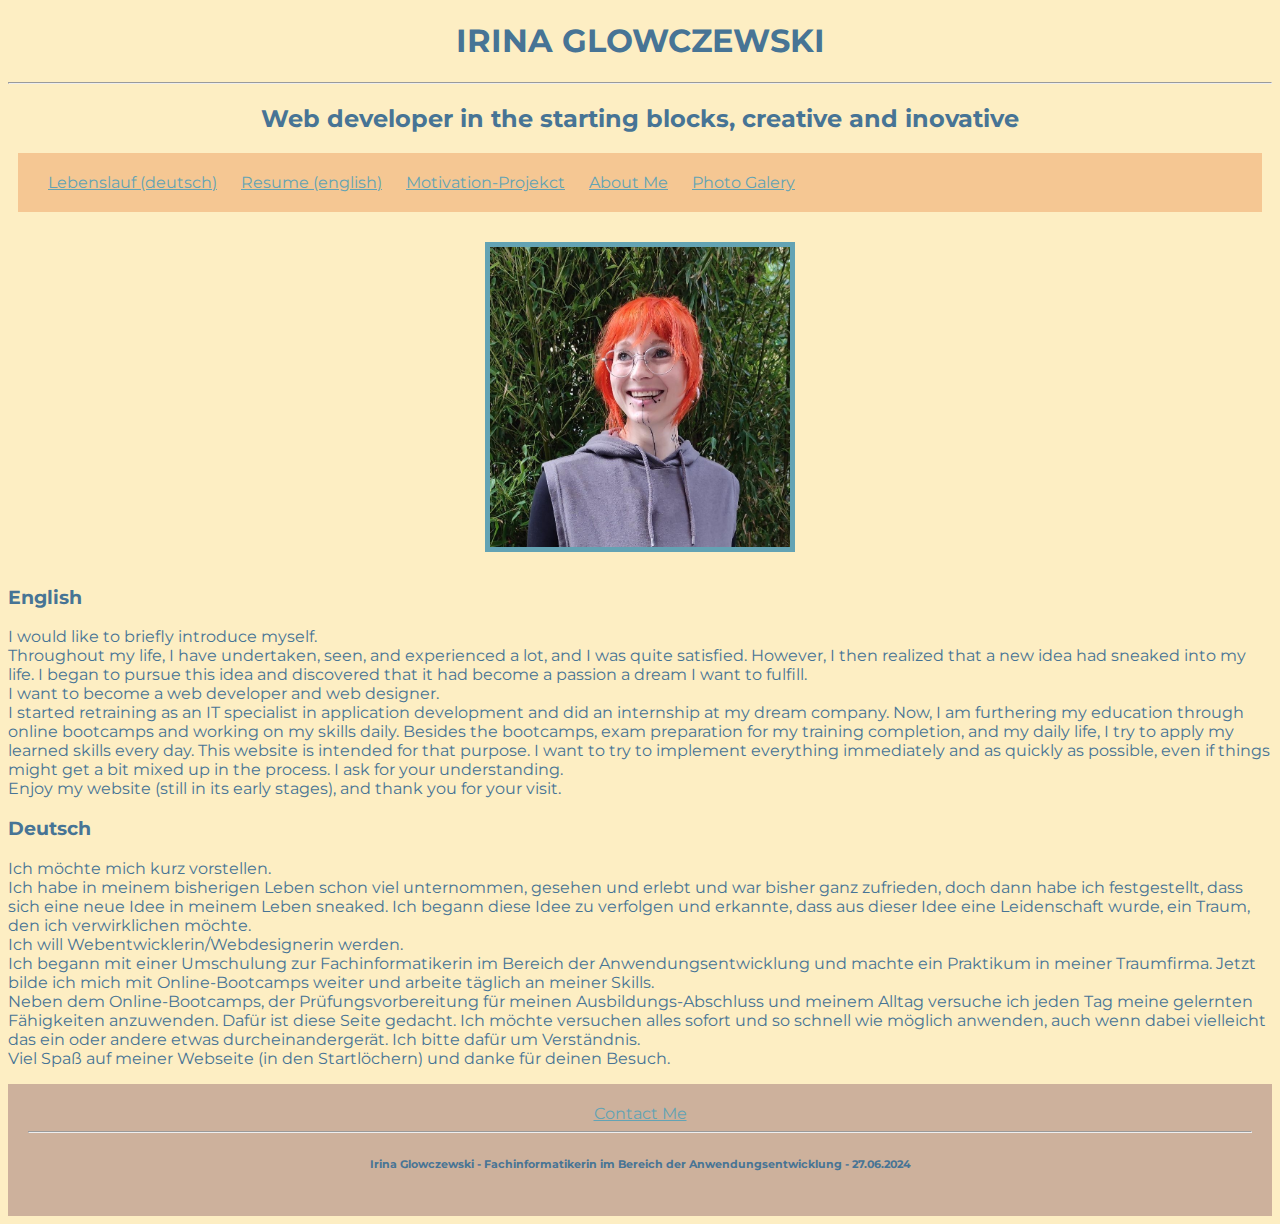
<file: index.html>
<!DOCTYPE html>
<html lang="en">
<head>
    <meta charset="UTF-8">
    <meta name="viewport" content="width=device-width, initial-scale=1.0">
    <link rel="stylesheet" href="./style.css" />
    <link rel="preconnect" href="https://fonts.googleapis.com">
    <link rel="preconnect" href="https://fonts.gstatic.com" crossorigin>
    <link href="https://fonts.googleapis.com/css2?family=Caveat&family=Montserrat:ital,wght@0,100..900;1,100..900&display=swap" rel="stylesheet">

    <title>Irina Glowczewski</title>
</head>
<body>

    <header>

        <h1>Irina Glowczewski</h1>
        <hr/>
        <h2>Web developer in the starting blocks, creative and inovative</h2>     

    </header>
    <nav>
        
        <a href="./public/resume_de.html">Lebenslauf (deutsch)</a>
        <a href="./public/resume_en.html">Resume (english)</a>
        <a href="./public/Motivation_Project/">Motivation-Projekct</a>
        <a href="./public/about.html">About Me</a>
        <a href="./public/galery.html">Photo Galery</a>
        
    
    </nav>
    
    <main>
        <div class="photo_text">
            <img src="./assets/images/2024-07-04-Profielbild.jpeg" height="300" alt="Irina now">
        </div>

        <h3>English</h3>
        <p>
            I would like to briefly introduce myself.<br/>
            Throughout my life, I have undertaken, seen, and experienced a lot, and I was quite satisfied. However, I then realized that a new idea had sneaked into my life. I began to pursue this idea and discovered that it had become a passion a dream I want to fulfill.<br/>
            I want to become a web developer and web designer.<br/>
            I started retraining as an IT specialist in application development and did an internship at my dream company. Now, I am furthering my education through online bootcamps and working on my skills daily. Besides the bootcamps, exam preparation for my training completion,
            and my daily life, I try to apply my learned skills every day. This website is intended for that purpose. I want to try to implement everything immediately and as quickly as possible, even if things might get a bit mixed up in the process. I ask for your understanding.<br/>
            Enjoy my website (still in its early stages), and thank you for your visit.
        </p>
        <h3>Deutsch</h3>
        <p>
            Ich möchte mich kurz vorstellen.<br/>
            Ich habe in meinem bisherigen Leben schon viel unternommen, gesehen und erlebt und war bisher ganz zufrieden, doch dann habe ich festgestellt, dass sich eine neue Idee in meinem Leben sneaked. Ich begann diese Idee zu verfolgen und erkannte, dass aus dieser Idee eine Leidenschaft wurde, ein Traum, den ich verwirklichen möchte.<br/>
            Ich will Webentwicklerin/Webdesignerin werden.<br/>
            Ich begann mit einer Umschulung zur Fachinformatikerin im Bereich der Anwendungsentwicklung und machte ein Praktikum in meiner Traumfirma. Jetzt bilde ich mich mit Online-Bootcamps weiter und arbeite täglich an meiner Skills.<br/>
            Neben dem Online-Bootcamps, der Prüfungsvorbereitung für meinen Ausbildungs-Abschluss und meinem Alltag versuche ich jeden Tag meine gelernten Fähigkeiten anzuwenden. Dafür ist diese Seite gedacht. Ich möchte versuchen alles sofort
            und so schnell wie möglich anwenden, auch wenn dabei vielleicht das ein oder andere etwas durcheinandergerät. Ich bitte dafür um Verständnis.<br/>
            Viel Spaß auf meiner Webseite (in den Startlöchern) und danke für deinen Besuch.
        </p>

    </main>

    <footer>

        <a href="./public/contact.html">Contact Me</a>
        <hr/>
        <h6>Irina Glowczewski - Fachinformatikerin im Bereich der Anwendungsentwicklung - 27.06.2024</h6>

    </footer>

</body>
</html>
</file>
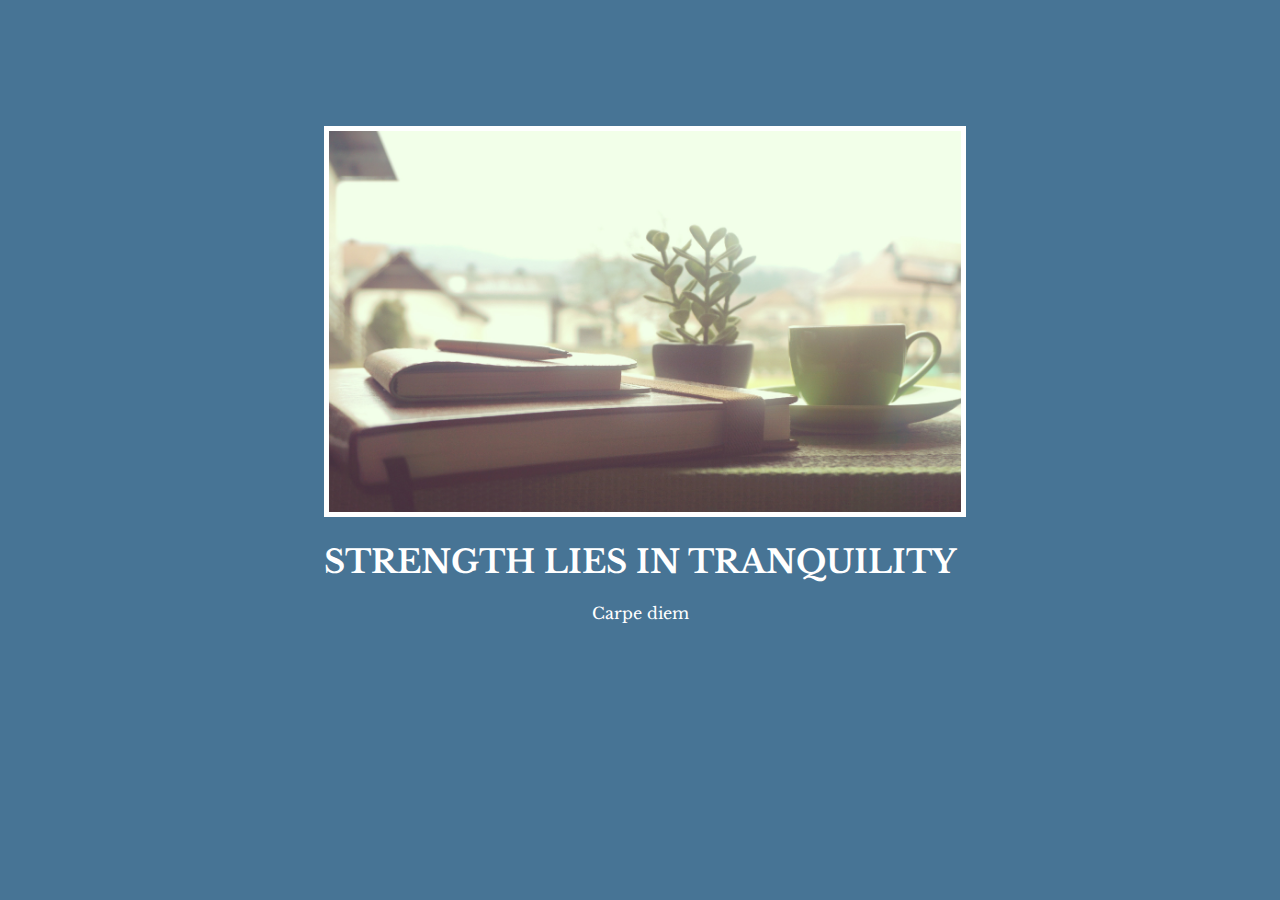
<file: public/Motivation_Project/index.html>
<!DOCTYPE html>
<html lang="en">
<head>
  <meta charset="UTF-8">
  <meta name="viewport" content="width=device-width, initial-scale=1.0">
  <title>My Motivation</title>
  <link rel="preconnect" href="https://fonts.googleapis.com">
  <link rel="preconnect" href="https://fonts.gstatic.com" crossorigin>
  <link href="https://fonts.googleapis.com/css2?family=Libre+Baskerville:ital,wght@0,400;0,700;1,400&display=swap" rel="stylesheet">
  <link rel="stylesheet" href="./style.css" />
</head>
<body>

  <div class="div">
    <img src="./assets/images/lighting-cup-of-coffee.jpg" alt="Tee and Book" />
    <h1>Strength lies in tranquility</h1>
    <p>Carpe diem</p>
  </div>
  
</body>
</html>
</file>
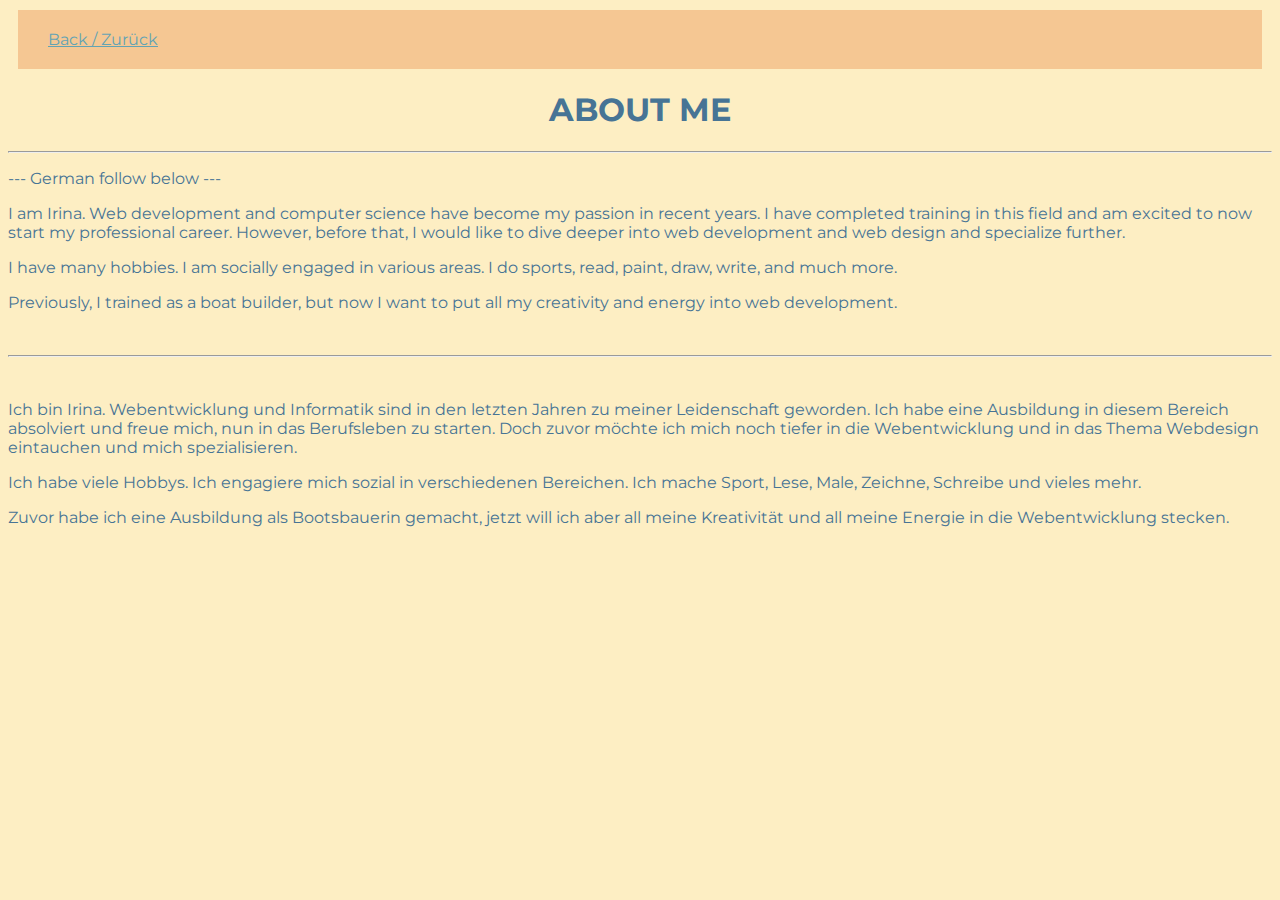
<file: public/about.html>
<!DOCTYPE html>
<html lang="en">
<head>
    <meta charset="UTF-8">
    <meta name="viewport" content="width=device-width, initial-scale=1.0">
    <link rel="stylesheet" href="../style.css" />
    <link rel="preconnect" href="https://fonts.googleapis.com">
    <link rel="preconnect" href="https://fonts.gstatic.com" crossorigin>
    <link href="https://fonts.googleapis.com/css2?family=Caveat&family=Montserrat:ital,wght@0,100..900;1,100..900&display=swap" rel="stylesheet">

    <title>About Me</title>
</head>

<nav>

  <a href="../index.html">Back / Zurück</a>

</nav>

<body>

  <h1>About Me</h1>

  <hr/>

  <p>--- German follow below --- </p>

  <p>
    I am Irina. Web development and computer science have become my passion in recent years.
    I have completed training in this field and am excited to now start my professional career.
    However, before that, I would like to dive deeper into web development and web design and
    specialize further. 
  </p>

  <p>
    I have many hobbies. I am socially engaged in various areas. I do sports, read, paint,
    draw, write, and much more. 
  </p>

  <p>
    Previously, I trained as a boat builder, but now I want to put all my creativity and
    energy into web development.
  </p>

  <br/>
  <hr/>
  <br/>

  <p>
    Ich bin Irina. Webentwicklung und Informatik sind in den letzten Jahren zu meiner
    Leidenschaft geworden. Ich habe eine Ausbildung in diesem Bereich absolviert und freue
    mich, nun in das Berufsleben zu starten. Doch zuvor möchte ich mich noch tiefer in die
    Webentwicklung und in das Thema Webdesign eintauchen und mich spezialisieren.
  </p>

  <p>
    Ich habe viele Hobbys. Ich engagiere mich sozial in verschiedenen Bereichen. Ich mache
    Sport, Lese, Male, Zeichne, Schreibe und vieles mehr.
  </p>

  <p>
    Zuvor habe ich eine Ausbildung als Bootsbauerin gemacht, jetzt will ich aber all meine
    Kreativität und all meine Energie in die Webentwicklung stecken.
  </p>
</body>
</file>
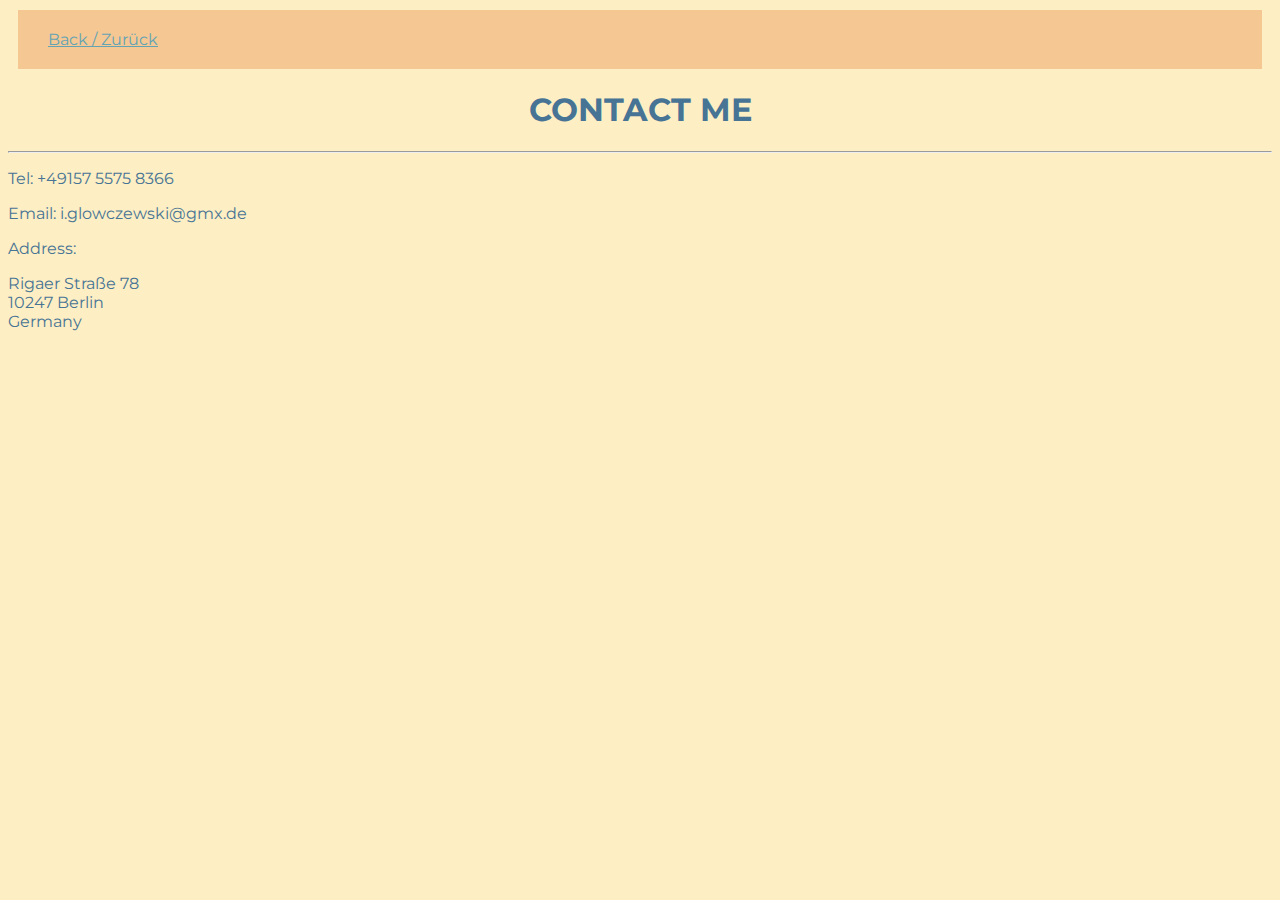
<file: public/contact.html>
<!DOCTYPE html>
<html lang="en">
<head>
    <meta charset="UTF-8">
    <meta name="viewport" content="width=device-width, initial-scale=1.0">
    <link rel="stylesheet" href="../style.css" />
    <link rel="preconnect" href="https://fonts.googleapis.com">
    <link rel="preconnect" href="https://fonts.gstatic.com" crossorigin>
    <link href="https://fonts.googleapis.com/css2?family=Caveat&family=Montserrat:ital,wght@0,100..900;1,100..900&display=swap" rel="stylesheet">

    <title>Contact Me</title>
</head>

<nav>

  <a href="../index.html">Back / Zurück</a>
  
</nav>

<body>

  <h1>Contact Me</h1>
  <hr>
  <p>Tel: +49157 5575 8366</p>
  <p>Email: i.glowczewski@gmx.de</p>
  <p>Address:</p>
  <p>
    Rigaer Straße 78<br />
    10247 Berlin<br />
    Germany<br />
  </p>

</body>
</file>
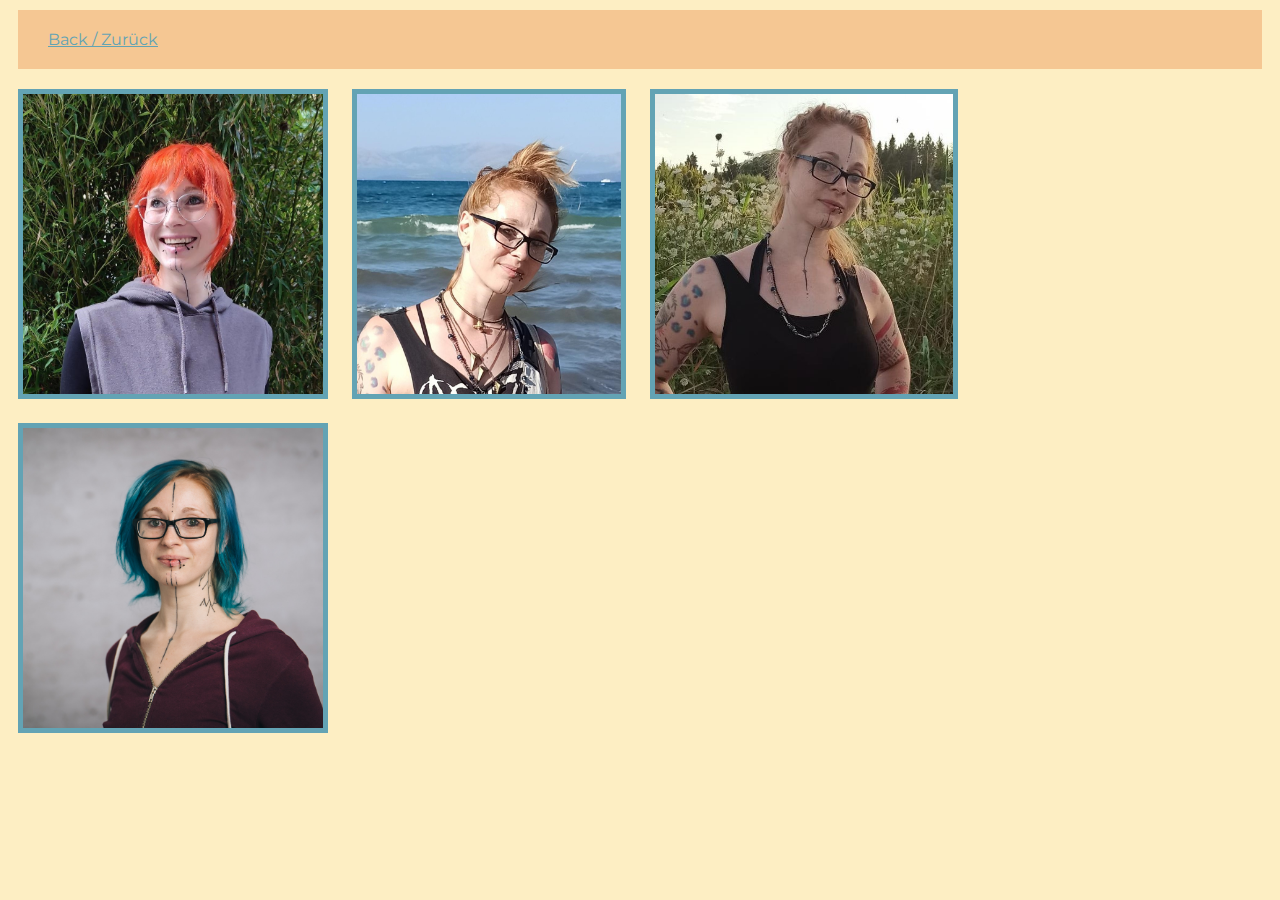
<file: public/galery.html>
<!DOCTYPE html>
<html lang="en">
<head>
    <meta charset="UTF-8">
    <meta name="viewport" content="width=device-width, initial-scale=1.0">
    <meta charset="UTF-8">
    <meta name="viewport" content="width=device-width, initial-scale=1.0">
    <link rel="stylesheet" href="../style.css" />
    <link rel="preconnect" href="https://fonts.googleapis.com">
    <link rel="preconnect" href="https://fonts.gstatic.com" crossorigin>
    <link href="https://fonts.googleapis.com/css2?family=Caveat&family=Montserrat:ital,wght@0,100..900;1,100..900&display=swap" rel="stylesheet">

    <title>Galery</title>
</head>
<body>
    <nav>

        <a href="../index.html">Back / Zurück</a>
        
      </nav>
      <main>

        <img src="../assets/images/2024-07-04-Profielbild.jpeg" height="300" alt="Irina now">
        <img src="../assets/images/me_at_the_Ocean.jpeg" height="300" alt="Irina at the Ocean">
        <img src="../assets/images/me_at_Korfu.jpeg" height="300" alt="Irina at Korfu">
        <img src="../assets/images/2022-10-10_comhard.jpg" height="300" alt="Irina at Comhard"

      </main>
    
</body>
</html>
</file>
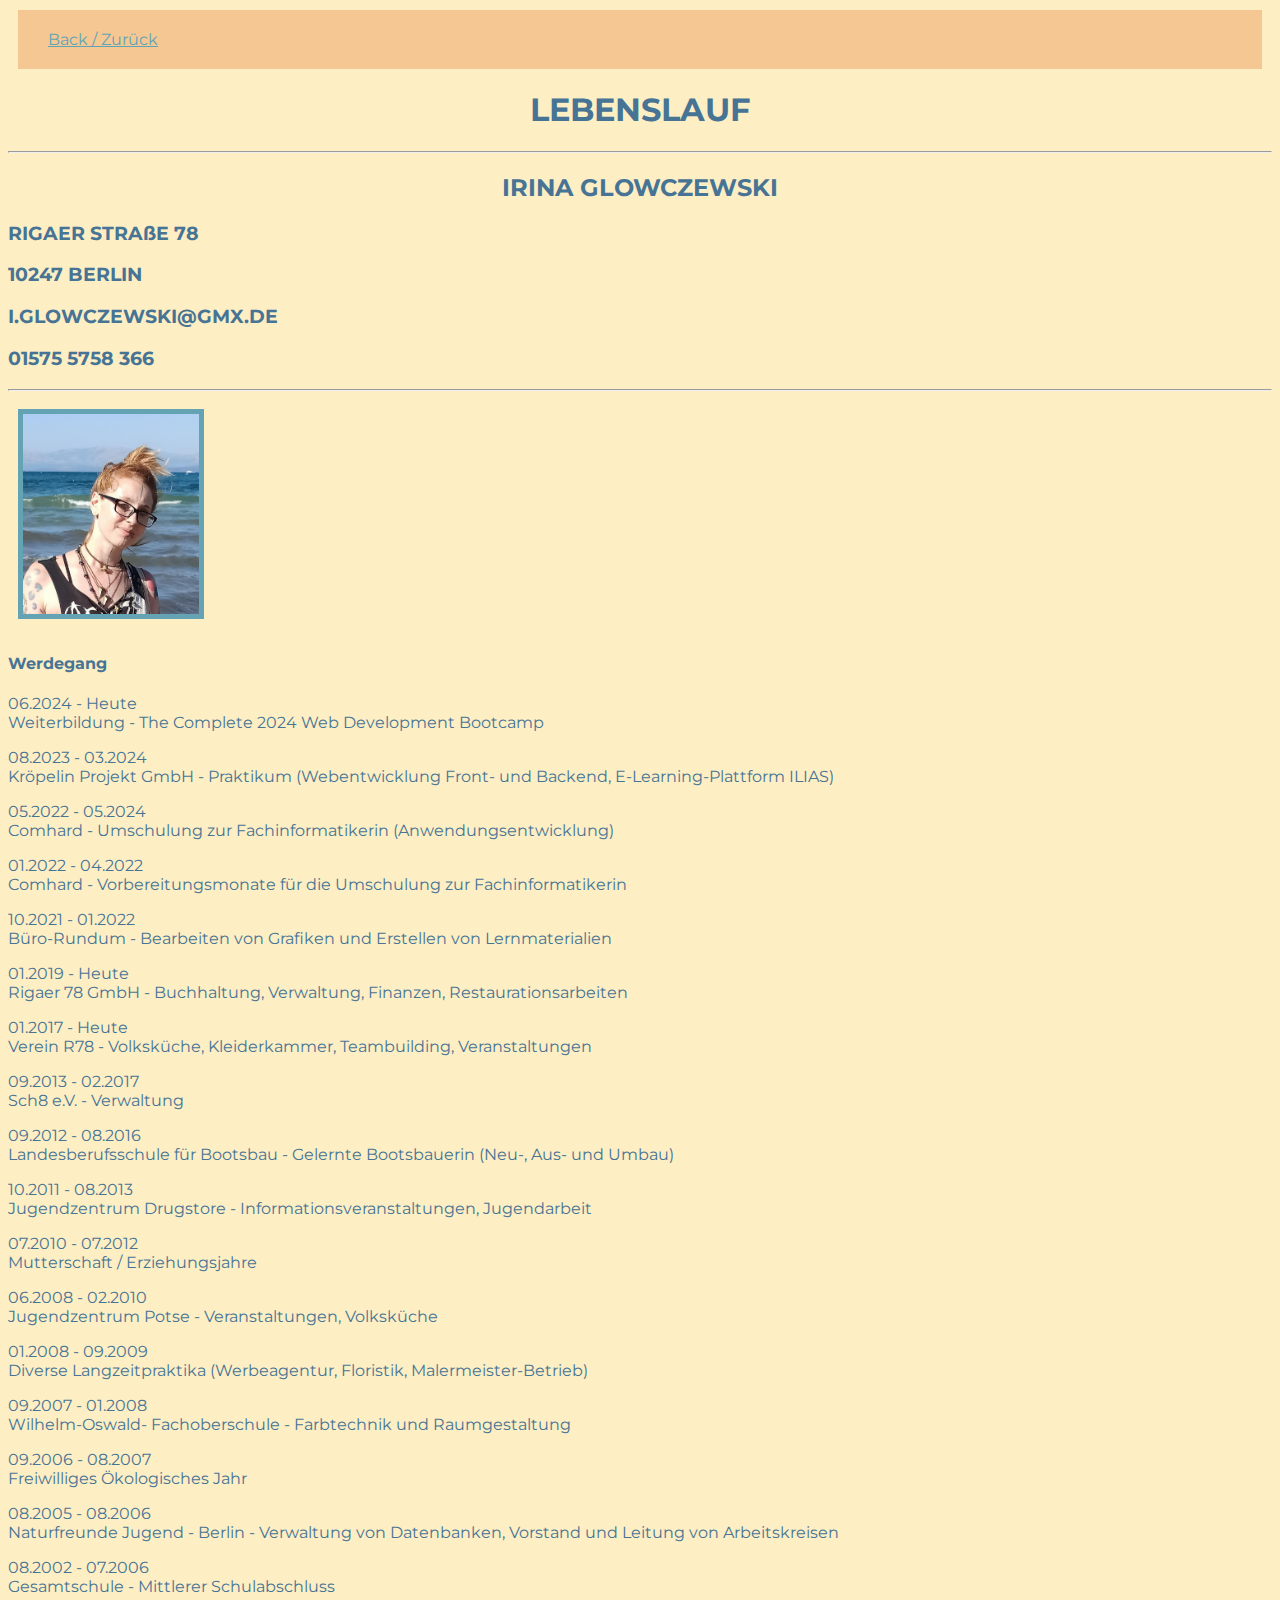
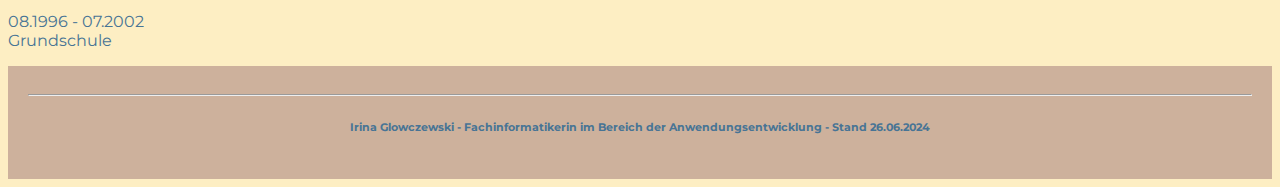
<file: public/resume_de.html>
<!DOCTYPE html>
<html lang="en">
<head>
    <meta charset="UTF-8">
    <meta name="viewport" content="width=device-width, initial-scale=1.0">
    <link rel="stylesheet" href="../style.css" />
    <link rel="preconnect" href="https://fonts.googleapis.com">
    <link rel="preconnect" href="https://fonts.gstatic.com" crossorigin>
    <link href="https://fonts.googleapis.com/css2?family=Caveat&family=Montserrat:ital,wght@0,100..900;1,100..900&display=swap" rel="stylesheet">

    <title>Lebenslauf</title>
</head>

<nav>

    <a href="../index.html">Back / Zurück</a>
    
  </nav>

<body>
    
    <header>
        <h1>LEBENSLAUF</h1>
        <hr/>
        <h2>IRINA GLOWCZEWSKI</h2>
        <h3>RIGAER STRAßE 78</h3>
        <h3>10247 BERLIN</h3>
        <h3>I.GLOWCZEWSKI@GMX.DE</h3>
        <h3>01575 5758 366</h3>
        <hr/>
    </header>

    <main>
        <img src="../assets/images/me_at_the_Ocean.jpeg" height="200">
        <h4>Werdegang</h4>
        <p>06.2024 - Heute<br/>Weiterbildung - The Complete 2024 Web Development Bootcamp</p>
        <p>08.2023 - 03.2024<br/>Kröpelin Projekt GmbH - Praktikum (Webentwicklung Front- und Backend, E-Learning-Plattform ILIAS)</p>
        <p>05.2022 - 05.2024<br/>Comhard - Umschulung zur Fachinformatikerin (Anwendungsentwicklung)</p>
        <p>01.2022 - 04.2022<br/>Comhard - Vorbereitungsmonate für die Umschulung zur Fachinformatikerin</p>
        <p>10.2021 - 01.2022<br/>Büro-Rundum - Bearbeiten von Grafiken und Erstellen von Lernmaterialien</p>
        <p>01.2019 - Heute<br/>Rigaer 78 GmbH - Buchhaltung, Verwaltung, Finanzen, Restaurationsarbeiten</p>
        <p>01.2017 - Heute<br/>Verein R78 - Volksküche, Kleiderkammer, Teambuilding, Veranstaltungen</p>
        <p>09.2013 - 02.2017<br/>Sch8 e.V. - Verwaltung</p>
        <p>09.2012 - 08.2016<br/>Landesberufsschule für Bootsbau - Gelernte Bootsbauerin (Neu-, Aus- und Umbau)</p>
        <p>10.2011 - 08.2013<br/>Jugendzentrum Drugstore - Informationsveranstaltungen, Jugendarbeit</p>
        <p>07.2010 - 07.2012<br/>Mutterschaft / Erziehungsjahre</p>
        <p>06.2008 - 02.2010<br/>Jugendzentrum Potse - Veranstaltungen, Volksküche</p>
        <p>01.2008 - 09.2009<br/>Diverse Langzeitpraktika (Werbeagentur, Floristik, Malermeister-Betrieb)</p>
        <p>09.2007 - 01.2008<br/>Wilhelm-Oswald- Fachoberschule - Farbtechnik und Raumgestaltung </p>
        <p>09.2006 - 08.2007<br/>Freiwilliges Ökologisches Jahr</p>
        <p>08.2005 - 08.2006<br/>Naturfreunde Jugend - Berlin - Verwaltung von Datenbanken, Vorstand und Leitung von Arbeitskreisen</p>
        <p>08.2002 - 07.2006<br/>Gesamtschule - Mittlerer Schulabschluss</p>
        <p>08.1996 - 07.2002<br/>Grundschule</p>

    </main>

    <footer>
        <hr/>
        <h6>Irina Glowczewski - Fachinformatikerin im Bereich der Anwendungsentwicklung - Stand 26.06.2024</h6>
    </footer>


</body>
</html>
</file>
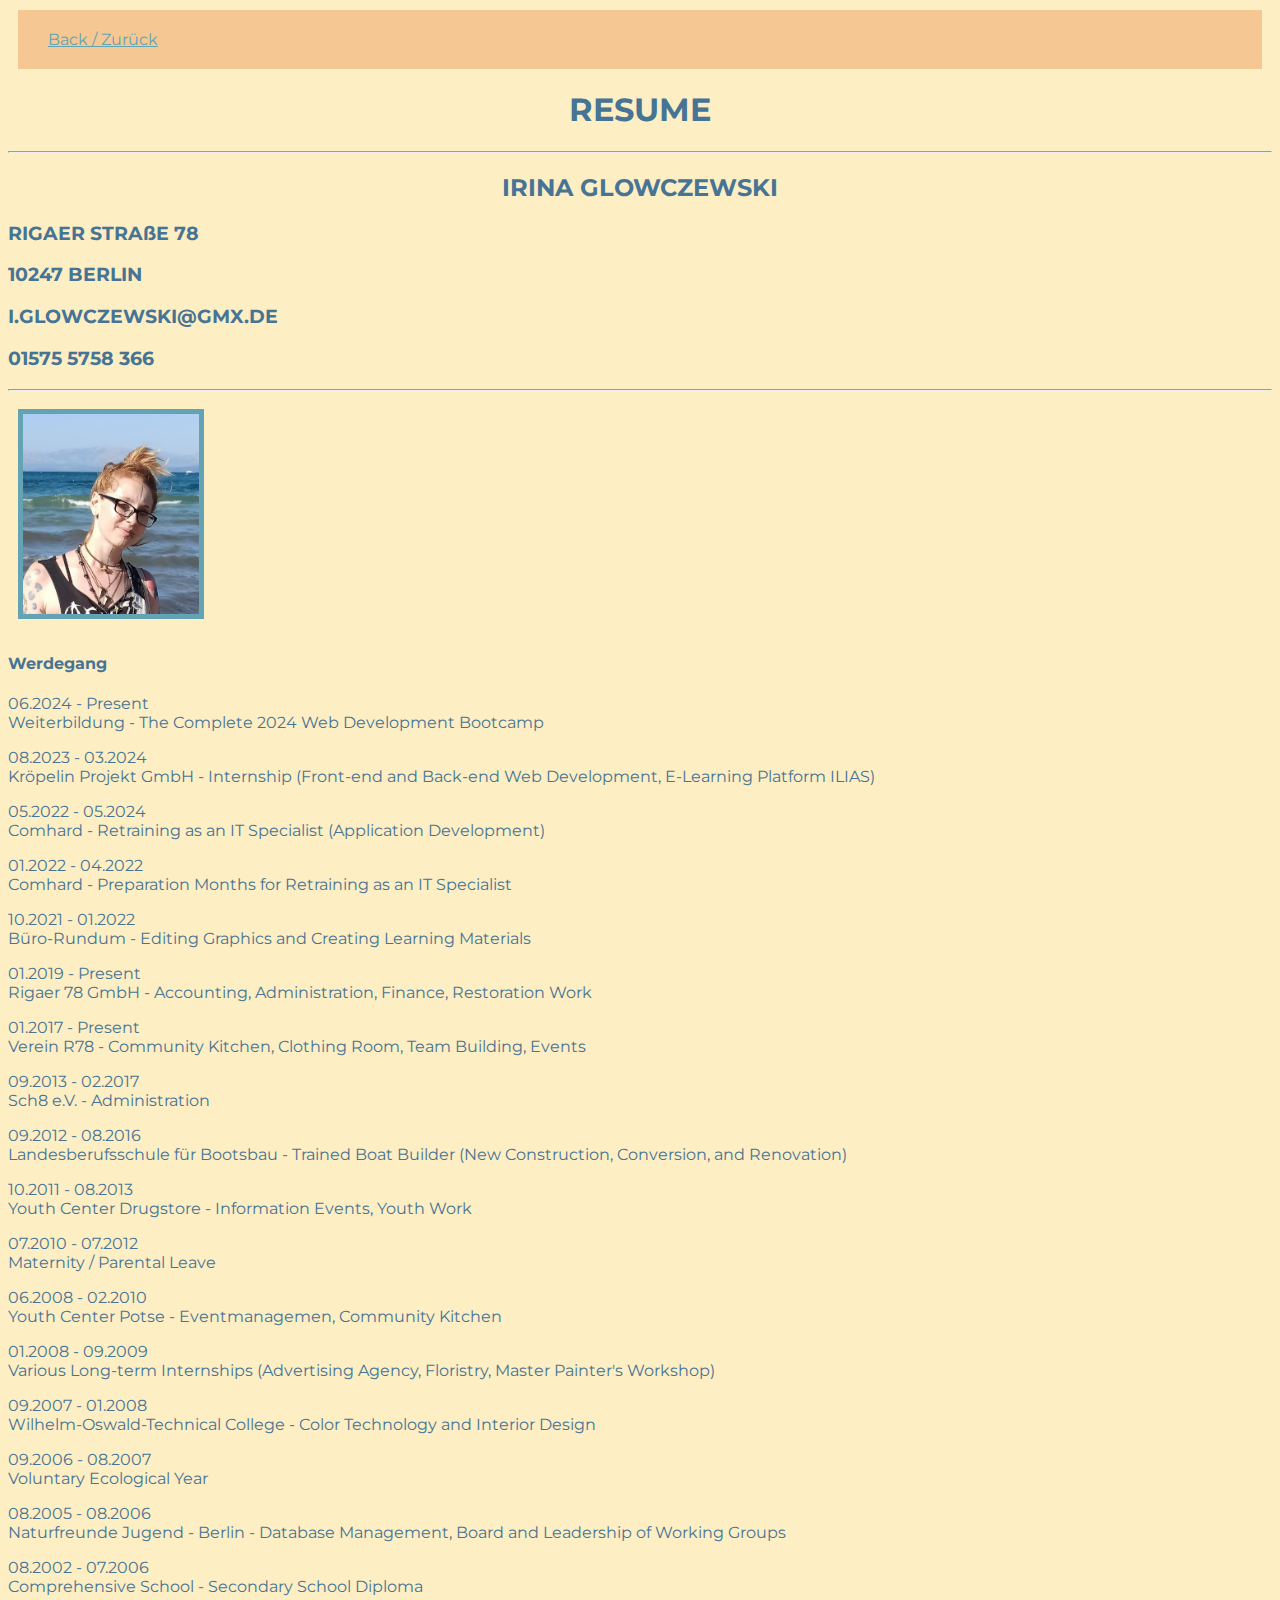
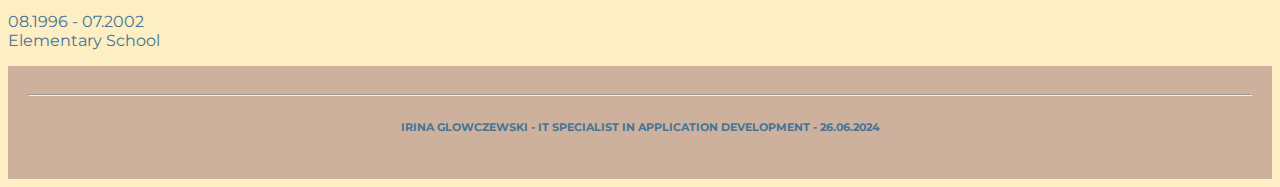
<file: public/resume_en.html>
<!DOCTYPE html>
<html lang="en">
<head>
    <meta charset="UTF-8">
    <meta name="viewport" content="width=device-width, initial-scale=1.0">
    <link rel="stylesheet" href="../style.css" />
    <link rel="preconnect" href="https://fonts.googleapis.com">
    <link rel="preconnect" href="https://fonts.gstatic.com" crossorigin>
    <link href="https://fonts.googleapis.com/css2?family=Caveat&family=Montserrat:ital,wght@0,100..900;1,100..900&display=swap" rel="stylesheet">

    <title>Resume</title>
</head>

<nav>
    
    <a href="../index.html">Back / Zurück</a>
    
  </nav>

<body>
    
    <header>
        <h1>RESUME</h1>
        <hr/>
        <h2>IRINA GLOWCZEWSKI</h2>
        <h3>RIGAER STRAßE 78</h3>
        <h3>10247 BERLIN</h3>
        <h3>I.GLOWCZEWSKI@GMX.DE</h3>
        <h3>01575 5758 366</h3>
        <hr/>
    </header>

    <main>
        <img src="../assets/images/me_at_the_Ocean.jpeg" height="200">
        <h4>Werdegang</h4>
        <p>06.2024 - Present<br/>Weiterbildung - The Complete 2024 Web Development Bootcamp</p>
        <p>08.2023 - 03.2024<br/>Kröpelin Projekt GmbH - Internship (Front-end and Back-end Web Development, E-Learning Platform ILIAS)</p>
        <p>05.2022 - 05.2024<br/>Comhard - Retraining as an IT Specialist (Application Development)</p>
        <p>01.2022 - 04.2022<br/>Comhard - Preparation Months for Retraining as an IT Specialist</p>
        <p>10.2021 - 01.2022<br/>Büro-Rundum - Editing Graphics and Creating Learning Materials</p>
        <p>01.2019 - Present<br/>Rigaer 78 GmbH - Accounting, Administration, Finance, Restoration Work</p>
        <p>01.2017 - Present<br/>Verein R78 - Community Kitchen, Clothing Room, Team Building, Events</p>
        <p>09.2013 - 02.2017<br/>Sch8 e.V. - Administration</p>
        <p>09.2012 - 08.2016<br/>Landesberufsschule für Bootsbau - Trained Boat Builder (New Construction, Conversion, and Renovation)</p>
        <p>10.2011 - 08.2013<br/>Youth Center  Drugstore - Information Events, Youth Work</p>
        <p>07.2010 - 07.2012<br/>Maternity / Parental Leave</p>
        <p>06.2008 - 02.2010<br/>Youth Center  Potse - Eventmanagemen, Community Kitchen</p>
        <p>01.2008 - 09.2009<br/>Various Long-term Internships (Advertising Agency, Floristry, Master Painter's Workshop)</p>
        <p>09.2007 - 01.2008<br/>Wilhelm-Oswald-Technical College - Color Technology and Interior Design</p>
        <p>09.2006 - 08.2007<br/>Voluntary Ecological Year</p>
        <p>08.2005 - 08.2006<br/>Naturfreunde Jugend - Berlin - Database Management, Board and Leadership of Working Groups</p>
        <p>08.2002 - 07.2006<br/>Comprehensive School - Secondary School Diploma</p>
        <p>08.1996 - 07.2002<br/>Elementary School</p>

    </main>

    <footer>
        <hr/>
        <h6>IRINA GLOWCZEWSKI - IT SPECIALIST IN APPLICATION DEVELOPMENT - 26.06.2024</h6>
    </footer>


</body>
</html>
</file>
<file: style.css>
body{
    font-family: "Montserrat";
    background-color: #fdeec3;
    color: #477495;
}
img{
    border: 5px solid #63a3b4;
    margin: 10px;
}
nav{
    background-color: #f5c793;
    padding: 20px;
    /*position: fixed;*/
    margin: 10px;
}
footer{
    background-color: #cdb19c;
    padding: 20px;
    text-align: center;
}
a{
    color: #63a3b4;
    margin: 10px;
}
h1{
    font-size: 2rem;
    text-transform: uppercase;
    text-align: center;
}
h2{
    text-align: center;
}
.photo_text{
    text-align: center;
    margin: 20px;
}
</file>
<file: public/Motivation_Project/style.css>
body{
    background-color: #477495;
}
h1{
    font-size: 2rem;
    text-transform: uppercase;      
}
.div{
    color: white;
    width: 50%;
    margin-left: 25%;
    margin-top: 10%;
    text-align: center;
    font-family: "Libre Baskerville", serif;
}
img{
    border: 5px solid white;
    width: 100%;
    
}
</file>
